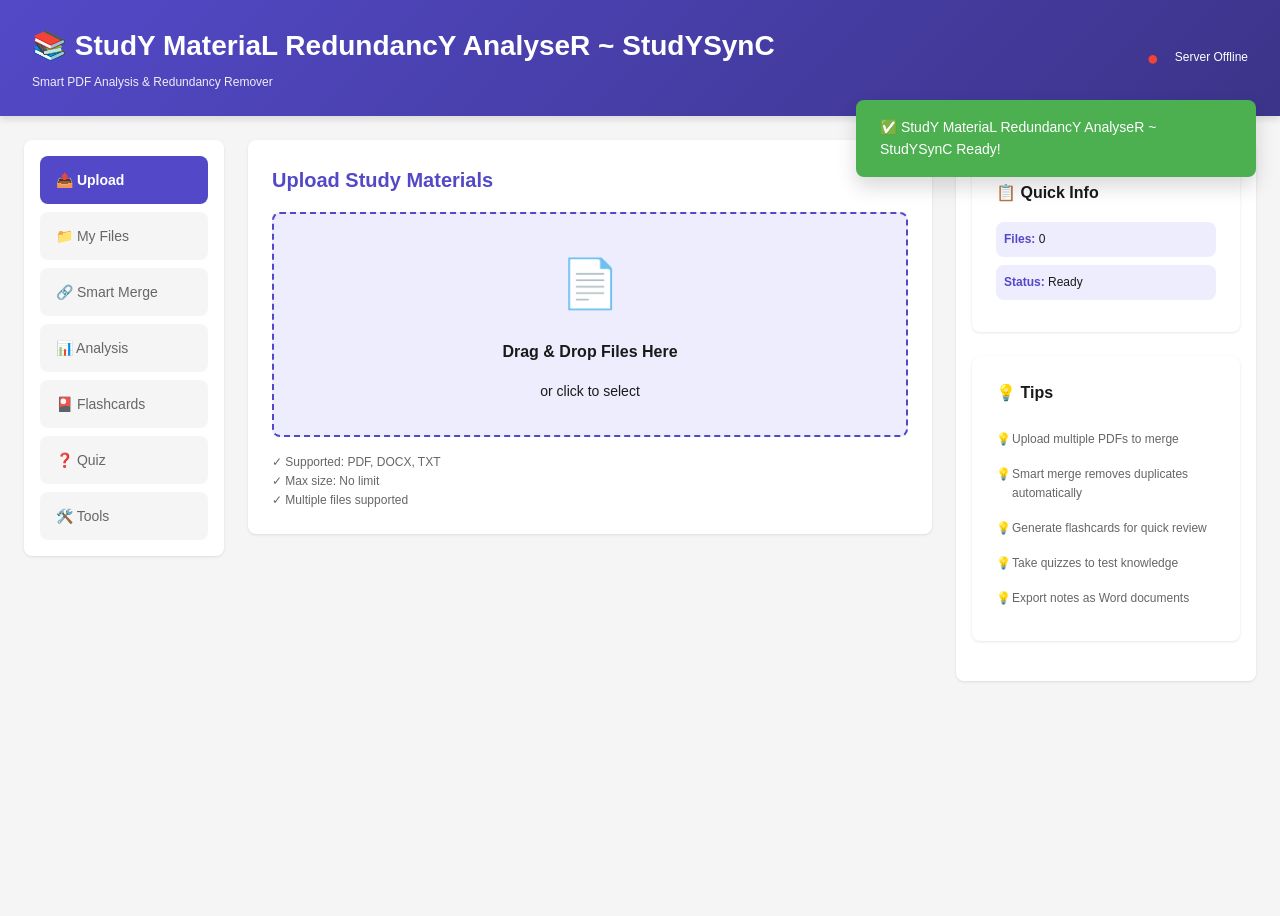
<file: index.html>
<!DOCTYPE html>
<html lang="en">

<head>
  <meta charset="UTF-8">
  <meta name="viewport" content="width=device-width, initial-scale=1.0">
  <title>StudY MateriaL RedundancY AnalyseR ~ StudYSynC - Smart Study Material Analyzer</title>

  <!-- CSS Files -->
  <link rel="stylesheet" href="css/style.css">
  <link rel="stylesheet" href="css/components.css">
  <link rel="stylesheet" href="css/responsive.css">
</head>

<body>
  <!-- HEADER -->
  <header class="header">
    <div class="header-container">
      <div class="logo">
        <h1>📚 StudY MateriaL RedundancY AnalyseR ~ StudYSynC</h1>
        <p class="tagline">Smart PDF Analysis & Redundancy Remover</p>
      </div>
      <div class="header-status">
        <span id="serverStatus" class="status-indicator">●</span>
        <span id="statusText">Checking...</span>
      </div>
    </div>
  </header>

  <!-- MAIN CONTAINER -->
  <div class="container">
    <!-- SIDEBAR LEFT -->
    <aside class="sidebar sidebar-left">
      <nav class="nav-tabs">
        <button class="tab-btn active" data-tab="upload">
          📤 Upload
        </button>
        <button class="tab-btn" data-tab="files">
          📁 My Files
        </button>
        <button class="tab-btn" data-tab="merge">
          🔗 Smart Merge
        </button>
        <button class="tab-btn" data-tab="analysis">
          📊 Analysis
        </button>
        <button class="tab-btn" data-tab="flashcards">
          🎴 Flashcards
        </button>
        <button class="tab-btn" data-tab="quiz">
          ❓ Quiz
        </button>
        <button class="tab-btn" data-tab="tools">
          🛠️ Tools
        </button>
      </nav>
    </aside>

    <!-- MAIN CONTENT -->
    <main class="main-content">
      <!-- UPLOAD TAB -->
      <section id="upload" class="tab-content active">
        <div class="card">
          <h2>Upload Study Materials</h2>
          <div class="upload-area" id="uploadArea">
            <div class="upload-icon">📄</div>
            <h3>Drag & Drop Files Here</h3>
            <p>or click to select</p>
            <input type="file" id="fileInput" multiple accept=".pdf,.docx,.txt" style="display: none;">
          </div>
          <div class="upload-info">
            <p>✓ Supported: PDF, DOCX, TXT</p>
            <p>✓ Max size: No limit</p>
            <p>✓ Multiple files supported</p>
          </div>
        </div>
      </section>

      <!-- FILES TAB -->
      <section id="files" class="tab-content">
        <div class="card">
          <h2>My Uploaded Files</h2>
          <div id="filesList" class="files-list">
            <p class="empty-state">No files uploaded yet</p>
          </div>
          <button id="clearBtn" class="btn btn-danger" style="display: none;">
            Clear All Files
          </button>
        </div>
      </section>

      <!-- MERGE TAB -->
      <section id="merge" class="tab-content">
        <div class="card">
          <h2>Smart Merge - Remove Redundancy</h2>
          <div class="form-group">
            <label>Select Files to Merge:</label>
            <div id="mergeFileList" class="file-checkboxes">
              <p class="empty-state">No files available</p>
            </div>
          </div>
          <div class="form-group">
            <label>Output Format:</label>
            <div class="radio-group">
              <label class="radio">
                <input type="radio" name="format" value="pdf" checked>
                📄 PDF (Formatted)
              </label>
              <label class="radio">
                <input type="radio" name="format" value="txt">
                📝 TXT (Plain Text)
              </label>
            </div>
          </div>
          <button id="mergeBtn" class="btn btn-primary">
            🔗 Smart Merge
          </button>
          <div id="mergeResult" class="result-box" style="display: none;">
            <h3>Merge Results</h3>
            <p id="mergeStats"></p>
            <button id="downloadMerge" class="btn btn-success">
              ⬇️ Download Result
            </button>
          </div>
        </div>
      </section>

      <!-- ANALYSIS TAB -->
      <section id="analysis" class="tab-content">
        <div class="card">
          <h2>Analysis Tools</h2>
          <div class="analysis-grid">
            <!-- Summary -->
            <div class="analysis-card">
              <h3>📝 Summary</h3>
              <div class="form-group">
                <label>Select File:</label>
                <select id="summaryFile" class="file-select">
                  <option>Choose file...</option>
                </select>
              </div>
              <div class="form-group">
                <label>Sentences:</label>
                <input type="number" id="summaryCount" value="5" min="1" max="20">
              </div>
              <button class="btn btn-primary" onclick="generateSummary()">Generate</button>
              <div id="summaryResult" class="result-box" style="display: none;"></div>
            </div>

            <!-- Keywords -->
            <div class="analysis-card">
              <h3>🔑 Keywords</h3>
              <div class="form-group">
                <label>Select File:</label>
                <select id="keywordsFile" class="file-select">
                  <option>Choose file...</option>
                </select>
              </div>
              <div class="form-group">
                <label>Top N:</label>
                <input type="number" id="keywordsCount" value="15" min="1" max="50">
              </div>
              <button class="btn btn-primary" onclick="generateKeywords()">Extract</button>
              <div id="keywordsResult" class="result-box" style="display: none;"></div>
            </div>

            <!-- Important Lines -->
            <div class="analysis-card">
              <h3>⭐ Important Lines</h3>
              <div class="form-group">
                <label>Select File:</label>
                <select id="linesFile" class="file-select">
                  <option>Choose file...</option>
                </select>
              </div>
              <div class="form-group">
                <label>Top N:</label>
                <input type="number" id="linesCount" value="20" min="1" max="50">
              </div>
              <button class="btn btn-primary" onclick="generateImportantLines()">Extract</button>
              <div id="linesResult" class="result-box" style="display: none;"></div>
            </div>

            <!-- Search -->
            <div class="analysis-card">
              <h3>🔍 Search</h3>
              <div class="form-group">
                <label>Search Query:</label>
                <input type="text" id="searchQuery" placeholder="e.g., Newton's Law">
              </div>
              <button class="btn btn-primary" onclick="performSearch()">Search</button>
              <div id="searchResult" class="result-box" style="display: none;"></div>
            </div>

            <!-- Statistics -->
            <div class="analysis-card">
              <h3>📊 Statistics</h3>
              <div class="form-group">
                <label>Select File:</label>
                <select id="statsFile" class="file-select">
                  <option>Choose file...</option>
                </select>
              </div>
              <button class="btn btn-primary" onclick="generateStats()">Analyze</button>
              <div id="statsResult" class="result-box" style="display: none;"></div>
            </div>

            <!-- Compare -->
            <div class="analysis-card">
              <h3>🔀 Compare Files</h3>
              <div class="form-group">
                <label>File 1:</label>
                <select id="compareFile1" class="file-select">
                  <option>Choose file...</option>
                </select>
              </div>
              <div class="form-group">
                <label>File 2:</label>
                <select id="compareFile2" class="file-select">
                  <option>Choose file...</option>
                </select>
              </div>
              <button class="btn btn-primary" onclick="compareFiles()">Compare</button>
              <div id="compareResult" class="result-box" style="display: none;"></div>
            </div>
          </div>
        </div>
      </section>

      <!-- FLASHCARDS TAB -->
      <section id="flashcards" class="tab-content">
        <div class="card">
          <h2>📚 Generate Flashcards</h2>
          <div class="form-group">
            <label>Select File:</label>
            <select id="flashcardsFile" class="file-select">
              <option>Choose file...</option>
            </select>
          </div>
          <div class="form-group">
            <label>Number of Cards:</label>
            <input type="number" id="flashcardsCount" value="10" min="1" max="50">
          </div>
          <button class="btn btn-primary" onclick="generateFlashcards()">Generate</button>

          <div id="flashcardsContainer" style="display: none;">
            <div class="flashcards-stats">
              <span id="cardProgress">Card 1 of 10</span>
              <div class="progress-bar">
                <div id="progressFill" class="progress-fill"></div>
              </div>
            </div>

            <div class="flashcard" id="flashcard">
              <div class="flashcard-inner">
                <div class="flashcard-front">
                  <p id="cardQuestion">Question</p>
                </div>
                <div class="flashcard-back">
                  <p id="cardAnswer">Answer</p>
                </div>
              </div>
            </div>

            <div class="flashcard-controls">
              <button class="btn btn-secondary" onclick="previousCard()">← Previous</button>
              <button class="btn btn-info" onclick="toggleFlashcard()">🔄 Flip</button>
              <button class="btn btn-secondary" onclick="nextCard()">Next →</button>
            </div>
          </div>
        </div>
      </section>

      <!-- QUIZ TAB -->
      <section id="quiz" class="tab-content">
        <div class="card">
          <h2>❓ Take a Quiz</h2>
          <div class="form-group">
            <label>Select File:</label>
            <select id="quizFile" class="file-select">
              <option>Choose file...</option>
            </select>
          </div>
          <div class="form-group">
            <label>Number of Questions:</label>
            <input type="number" id="quizCount" value="5" min="1" max="20">
          </div>
          <button class="btn btn-primary" onclick="generateQuiz()">Start Quiz</button>

          <div id="quizContainer" style="display: none;">
            <div class="quiz-stats">
              <span id="quizProgress">Question 1 of 5</span>
              <span id="quizScore">Score: 0/5</span>
            </div>

            <div class="quiz-question-box">
              <h3 id="quizQuestion">Question</h3>
              <div id="quizOptions" class="quiz-options">
                <!-- Options will be inserted here -->
              </div>
              <button class="btn btn-primary" onclick="nextQuestion()" id="nextQuizBtn" style="display: none;">
                Next Question
              </button>
            </div>

            <button class="btn btn-success" onclick="submitQuiz()" id="submitQuizBtn" style="display: none;">
              Submit Quiz
            </button>

            <div id="quizResults" style="display: none;">
              <h3>Quiz Results</h3>
              <p id="finalScore"></p>
              <button class="btn btn-primary" onclick="retakeQuiz()">Retake Quiz</button>
            </div>
          </div>
        </div>
      </section>

      <!-- TOOLS TAB -->
      <section id="tools" class="tab-content">
        <div class="card">
          <h2>🛠️ Additional Tools</h2>
          <div class="tools-grid">
            <div class="tool-card">
              <h3>Export to Word</h3>
              <p>Export merged notes as DOCX file</p>
              <button class="btn btn-primary" onclick="exportToWord()">Export</button>
            </div>
            <div class="tool-card">
              <h3>Clear Everything</h3>
              <p>Delete all uploaded and generated files</p>
              <button class="btn btn-danger" onclick="clearAllData()">Clear</button>
            </div>
            <div class="tool-card">
              <h3>Server Status</h3>
              <p>Check backend health and library status</p>
              <button class="btn btn-info" onclick="checkServerHealth()">Check</button>
              <div id="healthResult" style="display: none; margin-top: 10px;"></div>
            </div>
          </div>
        </div>
      </section>
    </main>

    <!-- SIDEBAR RIGHT -->
    <aside class="sidebar sidebar-right">
      <div class="card">
        <h3>📋 Quick Info</h3>
        <div id="quickInfo">
          <p><strong>Files:</strong> <span id="fileCount">0</span></p>
          <p><strong>Status:</strong> <span id="statusInfo">Ready</span></p>
        </div>
      </div>
      <div class="card">
        <h3>💡 Tips</h3>
        <ul class="tips-list">
          <li>Upload multiple PDFs to merge</li>
          <li>Smart merge removes duplicates automatically</li>
          <li>Generate flashcards for quick review</li>
          <li>Take quizzes to test knowledge</li>
          <li>Export notes as Word documents</li>
        </ul>
      </div>
    </aside>
  </div>

  <!-- NOTIFICATION SYSTEM -->
  <div id="notifications" class="notifications"></div>

  <!-- LOADING OVERLAY -->
  <div id="loadingOverlay" class="loading-overlay" style="display: none;">
    <div class="spinner"></div>
    <p id="loadingText">Processing...</p>
  </div>

  <!-- JS FILES - CORRECT ORDER -->
  <script src="js/config.js"></script>
  <script src="js/api.js"></script>
  <script src="js/ui.js"></script>
  <script src="js/features/upload.js"></script>
  <script src="js/features/merge.js"></script>
  <script src="js/features/analysis.js"></script>
  <script src="js/features/flashcards.js"></script>
  <script src="js/features/quiz.js"></script>
  <script src="js/main.js"></script>
</body>

</html>
</file>
<file: css/style.css>
/* ============================================================================
   GLOBAL STYLES & VARIABLES
   ============================================================================ */

:root {
    /* Colors */
    --primary: #5349C8;
    --primary-light: #EEEDFE;
    --primary-dark: #3C3489;
    --secondary: #FF6B6B;
    --success: #4CAF50;
    --info: #2196F3;
    --warning: #FFC107;
    --danger: #F44336;
    --gray-light: #F5F5F5;
    --gray-medium: #D3D1C7;
    --gray-dark: #333333;
    --text-primary: #1A1A1A;
    --text-secondary: #666666;
    --border-color: #DDDDDD;

    /* Spacing */
    --spacing-xs: 4px;
    --spacing-sm: 8px;
    --spacing-md: 16px;
    --spacing-lg: 24px;
    --spacing-xl: 32px;

    /* Typography */
    --font-family: 'Segoe UI', Tahoma, Geneva, Verdana, sans-serif;
    --font-size-base: 14px;
    --font-size-lg: 16px;
    --font-size-xl: 20px;
    --line-height: 1.6;

    /* Border Radius */
    --radius-sm: 4px;
    --radius-md: 8px;
    --radius-lg: 12px;

    /* Shadows */
    --shadow-sm: 0 1px 3px rgba(0, 0, 0, 0.1);
    --shadow-md: 0 4px 6px rgba(0, 0, 0, 0.1);
    --shadow-lg: 0 10px 20px rgba(0, 0, 0, 0.15);

    /* Transitions */
    --transition: all 0.3s ease;
}

/* ============================================================================
   RESET & BASE STYLES
   ============================================================================ */

* {
    margin: 0;
    padding: 0;
    box-sizing: border-box;
}

html {
    font-size: 16px;
}

body {
    font-family: var(--font-family);
    font-size: var(--font-size-base);
    line-height: var(--line-height);
    color: var(--text-primary);
    background-color: var(--gray-light);
}

/* ============================================================================
   HEADER
   ============================================================================ */

.header {
    background: linear-gradient(135deg, var(--primary) 0%, var(--primary-dark) 100%);
    color: white;
    padding: var(--spacing-lg) var(--spacing-xl);
    box-shadow: var(--shadow-md);
    position: sticky;
    top: 0;
    z-index: 100;
}

.header-container {
    max-width: 1400px;
    margin: 0 auto;
    display: flex;
    justify-content: space-between;
    align-items: center;
}

.logo h1 {
    font-size: 28px;
    margin-bottom: var(--spacing-xs);
}

.tagline {
    font-size: 12px;
    opacity: 0.9;
}

.header-status {
    display: flex;
    align-items: center;
    gap: var(--spacing-md);
    font-size: 12px;
}

.status-indicator {
    font-size: 20px;
    animation: pulse 2s infinite;
}

@keyframes pulse {

    0%,
    100% {
        opacity: 1;
    }

    50% {
        opacity: 0.5;
    }
}

/* ============================================================================
   LAYOUT - GRID
   ============================================================================ */

.container {
    max-width: 1400px;
    margin: 0 auto;
    display: grid;
    grid-template-columns: 200px 1fr 300px;
    gap: var(--spacing-lg);
    padding: var(--spacing-lg);
    min-height: calc(100vh - 100px);
}

.sidebar {
    background: white;
    border-radius: var(--radius-md);
    padding: var(--spacing-md);
    box-shadow: var(--shadow-sm);
    height: fit-content;
    position: sticky;
    top: 100px;
}

.sidebar-left {
    grid-column: 1;
}

.sidebar-right {
    grid-column: 3;
}

.main-content {
    grid-column: 2;
}

/* ============================================================================
   NAVIGATION TABS
   ============================================================================ */

.nav-tabs {
    display: flex;
    flex-direction: column;
    gap: var(--spacing-sm);
}

.tab-btn {
    padding: var(--spacing-md);
    border: none;
    background: var(--gray-light);
    color: var(--text-secondary);
    border-radius: var(--radius-md);
    cursor: pointer;
    font-size: var(--font-size-base);
    transition: var(--transition);
    text-align: left;
}

.tab-btn:hover {
    background: var(--primary-light);
    color: var(--primary);
}

.tab-btn.active {
    background: var(--primary);
    color: white;
    font-weight: 600;
}

/* ============================================================================
   TAB CONTENT
   ============================================================================ */

.tab-content {
    display: none;
    animation: fadeIn 0.3s ease;
}

.tab-content.active {
    display: block;
}

@keyframes fadeIn {
    from {
        opacity: 0;
        transform: translateY(10px);
    }

    to {
        opacity: 1;
        transform: translateY(0);
    }
}

/* ============================================================================
   CARDS & CONTAINERS
   ============================================================================ */

.card {
    background: white;
    border-radius: var(--radius-md);
    padding: var(--spacing-lg);
    box-shadow: var(--shadow-sm);
    margin-bottom: var(--spacing-lg);
}

.card h2 {
    font-size: var(--font-size-xl);
    margin-bottom: var(--spacing-md);
    color: var(--primary);
}

.card h3 {
    font-size: var(--font-size-lg);
    margin-bottom: var(--spacing-md);
}

/* ============================================================================
   FORMS & INPUTS
   ============================================================================ */

.form-group {
    margin-bottom: var(--spacing-md);
}

.form-group label {
    display: block;
    margin-bottom: var(--spacing-sm);
    font-weight: 600;
    color: var(--text-primary);
}

input[type="text"],
input[type="number"],
select,
textarea {
    width: 100%;
    padding: var(--spacing-md);
    border: 1px solid var(--border-color);
    border-radius: var(--radius-md);
    font-family: var(--font-family);
    font-size: var(--font-size-base);
    transition: var(--transition);
}

input[type="text"]:focus,
input[type="number"]:focus,
select:focus,
textarea:focus {
    outline: none;
    border-color: var(--primary);
    box-shadow: 0 0 0 3px rgba(83, 73, 200, 0.1);
}

/* ============================================================================
   BUTTONS
   ============================================================================ */

.btn {
    padding: var(--spacing-md) var(--spacing-lg);
    border: none;
    border-radius: var(--radius-md);
    font-size: var(--font-size-base);
    font-weight: 600;
    cursor: pointer;
    transition: var(--transition);
    display: inline-block;
}

.btn-primary {
    background: var(--primary);
    color: white;
}

.btn-primary:hover {
    background: var(--primary-dark);
    transform: translateY(-2px);
    box-shadow: var(--shadow-md);
}

.btn-secondary {
    background: var(--gray-medium);
    color: white;
}

.btn-secondary:hover {
    background: darken(var(--gray-medium), 10%);
}

.btn-success {
    background: var(--success);
    color: white;
}

.btn-success:hover {
    background: darken(var(--success), 10%);
}

.btn-danger {
    background: var(--danger);
    color: white;
}

.btn-danger:hover {
    background: darken(var(--danger), 10%);
}

.btn-info {
    background: var(--info);
    color: white;
}

.btn-info:hover {
    background: darken(var(--info), 10%);
}

.btn:disabled {
    opacity: 0.5;
    cursor: not-allowed;
}

/* ============================================================================
   UPLOAD AREA
   ============================================================================ */

.upload-area {
    border: 2px dashed var(--primary);
    border-radius: var(--radius-md);
    padding: var(--spacing-xl);
    text-align: center;
    background: var(--primary-light);
    cursor: pointer;
    transition: var(--transition);
}

.upload-area:hover {
    background: rgba(83, 73, 200, 0.15);
    border-color: var(--primary-dark);
}

.upload-icon {
    font-size: 48px;
    margin-bottom: var(--spacing-md);
}

.upload-info {
    margin-top: var(--spacing-md);
    font-size: 12px;
    color: var(--text-secondary);
}

/* ============================================================================
   FILES LIST
   ============================================================================ */

.files-list {
    margin-bottom: var(--spacing-md);
}

.file-item {
    display: flex;
    justify-content: space-between;
    align-items: center;
    padding: var(--spacing-md);
    background: var(--gray-light);
    border-radius: var(--radius-md);
    margin-bottom: var(--spacing-sm);
}

.file-name {
    flex: 1;
}

.file-size {
    color: var(--text-secondary);
    font-size: 12px;
    margin-right: var(--spacing-md);
}

.file-actions {
    display: flex;
    gap: var(--spacing-sm);
}

.file-actions button {
    padding: var(--spacing-sm);
    font-size: 12px;
}

/* ============================================================================
   RESULT BOX
   ============================================================================ */

.result-box {
    background: var(--primary-light);
    border-left: 4px solid var(--primary);
    padding: var(--spacing-md);
    margin-top: var(--spacing-md);
    border-radius: var(--radius-md);
}

.result-box h3 {
    color: var(--primary);
    margin-bottom: var(--spacing-md);
}

.result-box p {
    color: var(--text-secondary);
    line-height: 1.8;
}

/* ============================================================================
   NOTIFICATIONS
   ============================================================================ */

.notifications {
    position: fixed;
    top: 100px;
    right: var(--spacing-lg);
    z-index: 1000;
    display: flex;
    flex-direction: column;
    gap: var(--spacing-md);
}

.notification {
    padding: var(--spacing-md) var(--spacing-lg);
    border-radius: var(--radius-md);
    box-shadow: var(--shadow-lg);
    animation: slideIn 0.3s ease;
    color: white;
    max-width: 400px;
}

.notification.success {
    background: var(--success);
}

.notification.error {
    background: var(--danger);
}

.notification.info {
    background: var(--info);
}

.notification.warning {
    background: var(--warning);
    color: black;
}

@keyframes slideIn {
    from {
        opacity: 0;
        transform: translateX(400px);
    }

    to {
        opacity: 1;
        transform: translateX(0);
    }
}

/* ============================================================================
   LOADING OVERLAY
   ============================================================================ */

.loading-overlay {
    position: fixed;
    top: 0;
    left: 0;
    right: 0;
    bottom: 0;
    background: rgba(0, 0, 0, 0.5);
    display: flex;
    justify-content: center;
    align-items: center;
    z-index: 999;
}

.spinner {
    border: 4px solid rgba(255, 255, 255, 0.3);
    border-top: 4px solid white;
    border-radius: 50%;
    width: 40px;
    height: 40px;
    animation: spin 1s linear infinite;
}

@keyframes spin {
    to {
        transform: rotate(360deg);
    }
}

#loadingText {
    color: white;
    margin-top: var(--spacing-md);
}

/* ============================================================================
   EMPTY STATE
   ============================================================================ */

.empty-state {
    text-align: center;
    padding: var(--spacing-lg);
    color: var(--text-secondary);
}
</file>
<file: css/components.css>
/* ============================================================================
   COMPONENT STYLES
   ============================================================================ */

/* ANALYSIS GRID */
.analysis-grid {
    display: grid;
    grid-template-columns: repeat(auto-fit, minmax(280px, 1fr));
    gap: var(--spacing-md);
}

.analysis-card {
    background: var(--gray-light);
    padding: var(--spacing-md);
    border-radius: var(--radius-md);
    border: 1px solid var(--border-color);
}

.analysis-card h3 {
    margin-bottom: var(--spacing-md);
    color: var(--primary);
}

/* FILE CHECKBOXES */
.file-checkboxes {
    display: flex;
    flex-direction: column;
    gap: var(--spacing-sm);
}

.file-checkbox {
    display: flex;
    align-items: center;
    padding: var(--spacing-md);
    background: var(--gray-light);
    border-radius: var(--radius-md);
    cursor: pointer;
    transition: var(--transition);
}

.file-checkbox:hover {
    background: var(--primary-light);
}

.file-checkbox input[type="checkbox"] {
    margin-right: var(--spacing-md);
    width: 18px;
    height: 18px;
    cursor: pointer;
}

.file-checkbox label {
    margin: 0;
    cursor: pointer;
    flex: 1;
}

/* RADIO GROUP */
.radio-group {
    display: flex;
    flex-direction: column;
    gap: var(--spacing-md);
}

.radio {
    display: flex;
    align-items: center;
    cursor: pointer;
}

.radio input[type="radio"] {
    margin-right: var(--spacing-md);
    width: 18px;
    height: 18px;
    cursor: pointer;
}

.radio label {
    margin: 0;
    cursor: pointer;
}

/* FILE SELECT */
.file-select {
    width: 100%;
    padding: var(--spacing-md);
    border: 1px solid var(--border-color);
    border-radius: var(--radius-md);
}

/* FLASHCARD */
.flashcard {
    perspective: 1000px;
    height: 300px;
    margin: var(--spacing-xl) 0;
}

.flashcard-inner {
    position: relative;
    width: 100%;
    height: 100%;
    transition: transform 0.6s;
    transform-style: preserve-3d;
}

.flashcard.flipped .flashcard-inner {
    transform: rotateY(180deg);
}

.flashcard-front,
.flashcard-back {
    position: absolute;
    width: 100%;
    height: 100%;
    backface-visibility: hidden;
    display: flex;
    align-items: center;
    justify-content: center;
    padding: var(--spacing-lg);
    border-radius: var(--radius-md);
    box-shadow: var(--shadow-md);
    cursor: pointer;
    font-size: var(--font-size-lg);
    text-align: center;
    line-height: 1.8;
}

.flashcard-front {
    background: var(--primary);
    color: white;
}

.flashcard-back {
    background: var(--success);
    color: white;
    transform: rotateY(180deg);
}

/* FLASHCARD CONTROLS */
.flashcard-controls {
    display: flex;
    justify-content: center;
    gap: var(--spacing-md);
    margin-top: var(--spacing-md);
}

.flashcards-stats {
    display: flex;
    align-items: center;
    gap: var(--spacing-md);
    margin-bottom: var(--spacing-lg);
}

.progress-bar {
    flex: 1;
    height: 8px;
    background: var(--border-color);
    border-radius: 4px;
    overflow: hidden;
}

.progress-fill {
    height: 100%;
    background: var(--primary);
    transition: width 0.3s ease;
}

/* QUIZ */
.quiz-stats {
    display: flex;
    justify-content: space-between;
    margin-bottom: var(--spacing-lg);
    padding: var(--spacing-md);
    background: var(--primary-light);
    border-radius: var(--radius-md);
}

.quiz-question-box {
    background: var(--gray-light);
    padding: var(--spacing-lg);
    border-radius: var(--radius-md);
    margin-bottom: var(--spacing-md);
}

.quiz-options {
    display: flex;
    flex-direction: column;
    gap: var(--spacing-md);
    margin-top: var(--spacing-md);
}

.quiz-option {
    padding: var(--spacing-md);
    background: white;
    border: 2px solid var(--border-color);
    border-radius: var(--radius-md);
    cursor: pointer;
    transition: var(--transition);
}

.quiz-option:hover {
    border-color: var(--primary);
    background: var(--primary-light);
}

.quiz-option.selected {
    border-color: var(--primary);
    background: var(--primary-light);
    font-weight: 600;
}

.quiz-option.correct {
    border-color: var(--success);
    background: rgba(76, 175, 80, 0.1);
}

.quiz-option.incorrect {
    border-color: var(--danger);
    background: rgba(244, 67, 54, 0.1);
}

/* TOOLS GRID */
.tools-grid {
    display: grid;
    grid-template-columns: repeat(auto-fit, minmax(250px, 1fr));
    gap: var(--spacing-md);
}

.tool-card {
    background: var(--gray-light);
    padding: var(--spacing-md);
    border-radius: var(--radius-md);
    border: 1px solid var(--border-color);
    text-align: center;
}

.tool-card h3 {
    color: var(--primary);
    margin-bottom: var(--spacing-sm);
}

.tool-card p {
    color: var(--text-secondary);
    margin-bottom: var(--spacing-md);
    font-size: 12px;
}

/* TIPS LIST */
.tips-list {
    list-style: none;
    padding: 0;
}

.tips-list li {
    padding: var(--spacing-sm) 0;
    padding-left: var(--spacing-md);
    position: relative;
    color: var(--text-secondary);
    font-size: 12px;
}

.tips-list li:before {
    content: "💡";
    position: absolute;
    left: 0;
}

/* QUICK INFO */
#quickInfo {
    font-size: 12px;
}

#quickInfo p {
    margin-bottom: var(--spacing-sm);
    padding: var(--spacing-sm);
    background: var(--primary-light);
    border-radius: var(--radius-md);
}

#quickInfo strong {
    color: var(--primary);
}

/* KEYWORDS DISPLAY */
.keywords-list {
    display: flex;
    flex-wrap: wrap;
    gap: var(--spacing-sm);
    margin-top: var(--spacing-md);
}

.keyword-tag {
    background: var(--primary);
    color: white;
    padding: var(--spacing-sm) var(--spacing-md);
    border-radius: 20px;
    font-size: 12px;
    font-weight: 600;
}

.keyword-count {
    background: var(--primary-light);
    color: var(--primary);
    padding: 2px 6px;
    border-radius: 10px;
    margin-left: 4px;
    font-weight: 600;
}

/* STATISTICS TABLE */
.stats-table {
    width: 100%;
    border-collapse: collapse;
    margin-top: var(--spacing-md);
}

.stats-table th,
.stats-table td {
    padding: var(--spacing-md);
    text-align: left;
    border-bottom: 1px solid var(--border-color);
}

.stats-table th {
    background: var(--primary-light);
    color: var(--primary);
    font-weight: 600;
}

.stats-table tr:hover {
    background: var(--gray-light);
}
</file>
<file: css/responsive.css>
/* ============================================================================
   RESPONSIVE DESIGN
   ============================================================================ */

/* TABLET (768px and below) */
@media (max-width: 768px) {
    .container {
        grid-template-columns: 1fr;
        gap: var(--spacing-md);
        padding: var(--spacing-md);
    }

    .sidebar {
        position: static;
        height: auto;
    }

    .sidebar-left {
        grid-column: auto;
    }

    .sidebar-right {
        grid-column: auto;
    }

    .main-content {
        grid-column: auto;
    }

    .nav-tabs {
        flex-direction: row;
        overflow-x: auto;
        gap: var(--spacing-xs);
    }

    .tab-btn {
        white-space: nowrap;
        padding: var(--spacing-sm) var(--spacing-md);
        font-size: 12px;
    }

    .header-container {
        flex-direction: column;
        align-items: flex-start;
        gap: var(--spacing-md);
    }

    .analysis-grid {
        grid-template-columns: 1fr;
    }

    .tools-grid {
        grid-template-columns: 1fr;
    }

    .quiz-stats {
        flex-direction: column;
        gap: var(--spacing-sm);
    }

    .notifications {
        right: var(--spacing-md);
        left: var(--spacing-md);
    }

    .notification {
        max-width: none;
    }
}

/* MOBILE (480px and below) */
@media (max-width: 480px) {
    :root {
        --spacing-lg: 16px;
        --spacing-xl: 20px;
        --font-size-xl: 18px;
    }

    .header {
        padding: var(--spacing-md);
    }

    .logo h1 {
        font-size: 20px;
    }

    .tagline {
        font-size: 10px;
    }

    .card {
        padding: var(--spacing-md);
        margin-bottom: var(--spacing-md);
    }

    .card h2 {
        font-size: 18px;
    }

    .btn {
        width: 100%;
        padding: var(--spacing-md);
        font-size: 14px;
    }

    .flashcard {
        height: 200px;
    }

    .flashcard-front,
    .flashcard-back {
        font-size: 14px;
        padding: var(--spacing-md);
    }

    .flashcard-controls {
        flex-wrap: wrap;
    }

    .flashcard-controls .btn {
        flex: 1;
        min-width: 100px;
    }

    .upload-area {
        padding: var(--spacing-lg);
    }

    .upload-icon {
        font-size: 36px;
    }

    .quiz-option {
        padding: var(--spacing-sm);
    }

    .keywords-list {
        gap: var(--spacing-xs);
    }

    .keyword-tag {
        padding: var(--spacing-xs) var(--spacing-sm);
        font-size: 11px;
    }

    .nav-tabs {
        flex-wrap: wrap;
    }

    .tab-btn {
        flex: 0 1 calc(50% - 4px);
        padding: var(--spacing-sm);
        font-size: 11px;
    }
}

/* DARK MODE SUPPORT (Optional) */
@media (prefers-color-scheme: dark) {
    :root {
        --gray-light: #2A2A2A;
        --gray-medium: #404040;
        --gray-dark: #F5F5F5;
        --text-primary: #F5F5F5;
        --text-secondary: #B0B0B0;
        --border-color: #505050;
    }

    body {
        background-color: #1A1A1A;
    }

    .card,
    .sidebar,
    input,
    select,
    textarea,
    .file-checkbox,
    .analysis-card,
    .quiz-option,
    .tool-card {
        background-color: #2A2A2A;
        border-color: #505050;
        color: var(--text-primary);
    }

    .file-checkbox:hover,
    input:focus,
    select:focus {
        background-color: var(--primary-light);
    }
}
</file>
